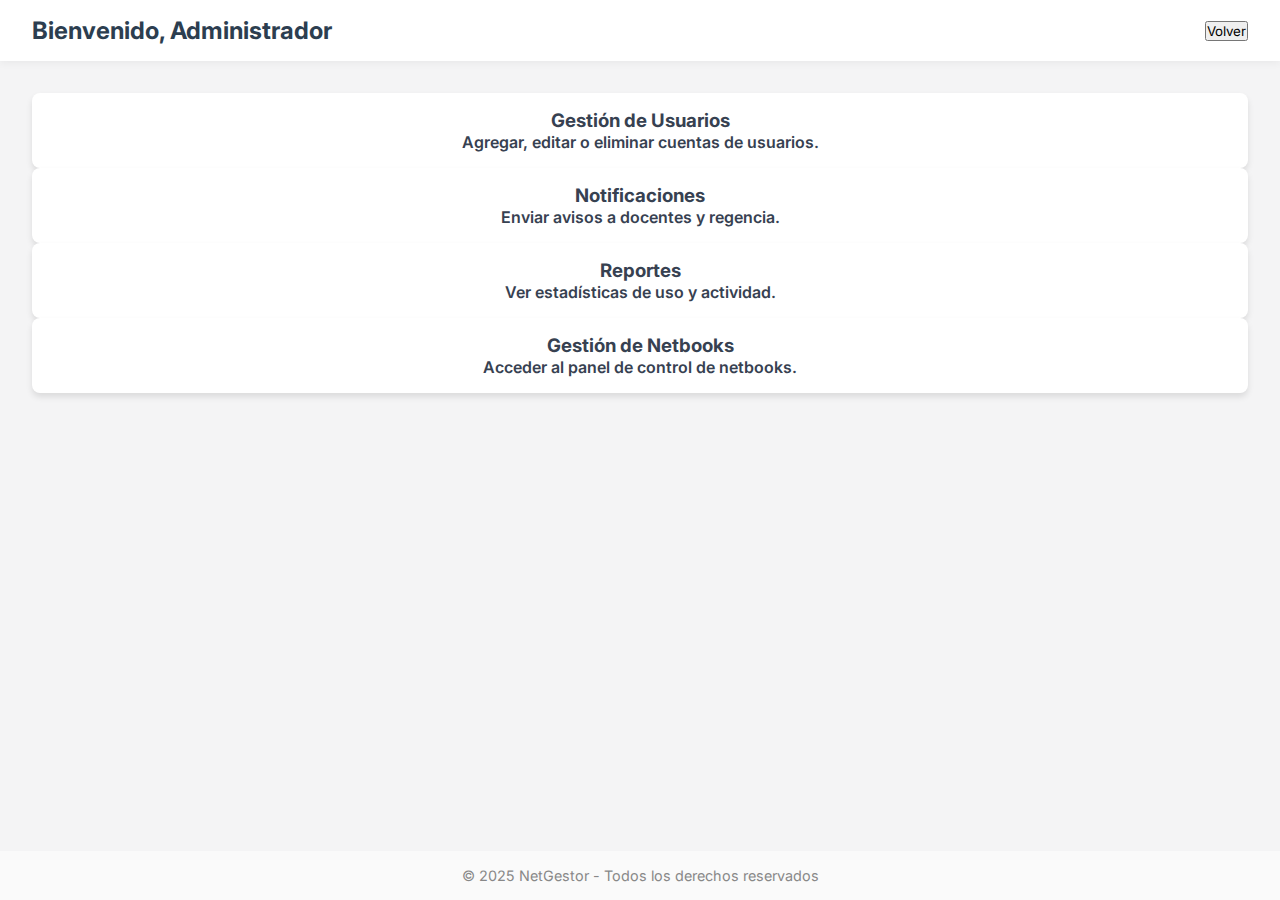
<file: admin.html>
<!DOCTYPE html>
<html lang="es">
<head>
  <meta charset="UTF-8">
  <meta name="viewport" content="width=device-width, initial-scale=1.0">
  <title>Panel Administrador - NetGestor</title>
  <link rel="preconnect" href="https://fonts.googleapis.com">
  <link rel="preconnect" href="https://fonts.gstatic.com" crossorigin>
  <link href="https://fonts.googleapis.com/css2?family=Inter:wght@400;600&display=swap" rel="stylesheet">
  <style>
    * {
      margin: 0;
      padding: 0;
      box-sizing: border-box;
      font-family: 'Inter', sans-serif;
    }

    body {
      background-color: #f4f4f5;
      color: #333;
      min-height: 100vh;
      display: flex;
      flex-direction: column;
    }

    header {
      background-color: #fff;
      padding: 1rem 2rem;
      box-shadow: 0 2px 8px rgba(0,0,0,0.05);
      display: flex;
      justify-content: space-between;
      align-items: center;
    }

    header h1 {
      font-size: 1.5rem;
      color: #2c3e50;
    }

    .logout-btn {
      background-color: #e74c3c;
      color: #fff;
      padding: 0.5rem 1rem;
      border: none;
      border-radius: 8px;
      cursor: pointer;
      transition: background-color 0.3s;
    }

    .logout-btn:hover {
      background-color: #c0392b;
    }

    main {
      flex-grow: 1;
      padding: 2rem;
      display: grid;
      grid-template-columns: repeat(auto-fit, minmax(250px, 1fr));
      gap: 1.5rem;
    }

    .card {
      background-color: #ffffff;
      border-radius: 12px;
      padding: 1.5rem;
      box-shadow: 0 4px 12px rgba(0,0,0,0.05);
      transition: transform 0.2s ease, box-shadow 0.2s ease;
    }

    .card:hover {
      transform: translateY(-3px);
      box-shadow: 0 8px 20px rgba(0,0,0,0.08);
    }

    .card a {
      font-size: 1.25rem;
      margin-bottom: 0.5rem;
      color: #34495e;
    }

    .card p {
      color: #666;
    }

    footer {
      text-align: center;
      padding: 1rem;
      background-color: #fafafa;
      color: #888;
      font-size: 0.9rem;
    }

    @media (max-width: 600px) {
      header {
        flex-direction: column;
        gap: 1rem;
        text-align: center;
      }
    }

    .card-link {
    display: block;
    background-color: #ffffff;
    border-radius: 8px;
    box-shadow: 0 4px 6px rgba(0, 0, 0, 0.1);
    padding: 16px;
    text-align: center;
    text-decoration: none;
    color: #374151; /* text-gray-700 */
    font-weight: 600;
    transition: transform 0.2s, box-shadow 0.2s;
  }

  .card-link:hover {
    transform: translateY(-4px);
    box-shadow: 0 6px 12px rgba(0, 0, 0, 0.15);
    background-color: #f9fafb;
  }
</style>

</head>
<body>
  <header>
    <h1>Bienvenido, Administrador</h1>
    <button class="btn-back" onclick="history.back()">Volver</button>
  </header>

  <main class="p-6">
  <div class="max-w-5xl mx-auto grid grid-cols-1 sm:grid-cols-2 lg:grid-cols-3 gap-6 px-6">
    <a href="usuarios.html" class="card-link">
      <h3 class="text-lg font-bold text-gray-700 mb-2">Gestión de Usuarios</h3>
      <p class="text-sm text-gray-600">Agregar, editar o eliminar cuentas de usuarios.</p>
    </a>

    <a href="notificaciones.html" class="card-link bg-white rounded-xl shadow-md p-6 hover:shadow-lg transition">
      <h3 class="text-lg font-bold text-gray-700 mb-2">Notificaciones</h3>
      <p class="text-sm text-gray-600">Enviar avisos a docentes y regencia.</p>
    </a>

    <a href="reportes.html" class="card-link bg-white rounded-xl shadow-md p-6 hover:shadow-lg transition">
      <h3 class="text-lg font-bold text-gray-700 mb-2">Reportes</h3>
      <p class="text-sm text-gray-600">Ver estadísticas de uso y actividad.</p>
    </a>

    <a href="admin dashboard.html" class="card-link bg-white rounded-xl shadow-md p-6 hover:shadow-lg transition">
      <h3 class="text-lg font-bold text-gray-700 mb-2">Gestión de Netbooks</h3>
      <p class="text-sm text-gray-600">Acceder al panel de control de netbooks.</p>
    </a>


    
  </div>
</main>



  <footer>
    © 2025 NetGestor - Todos los derechos reservados
  </footer>
</body>
</html>
</file>
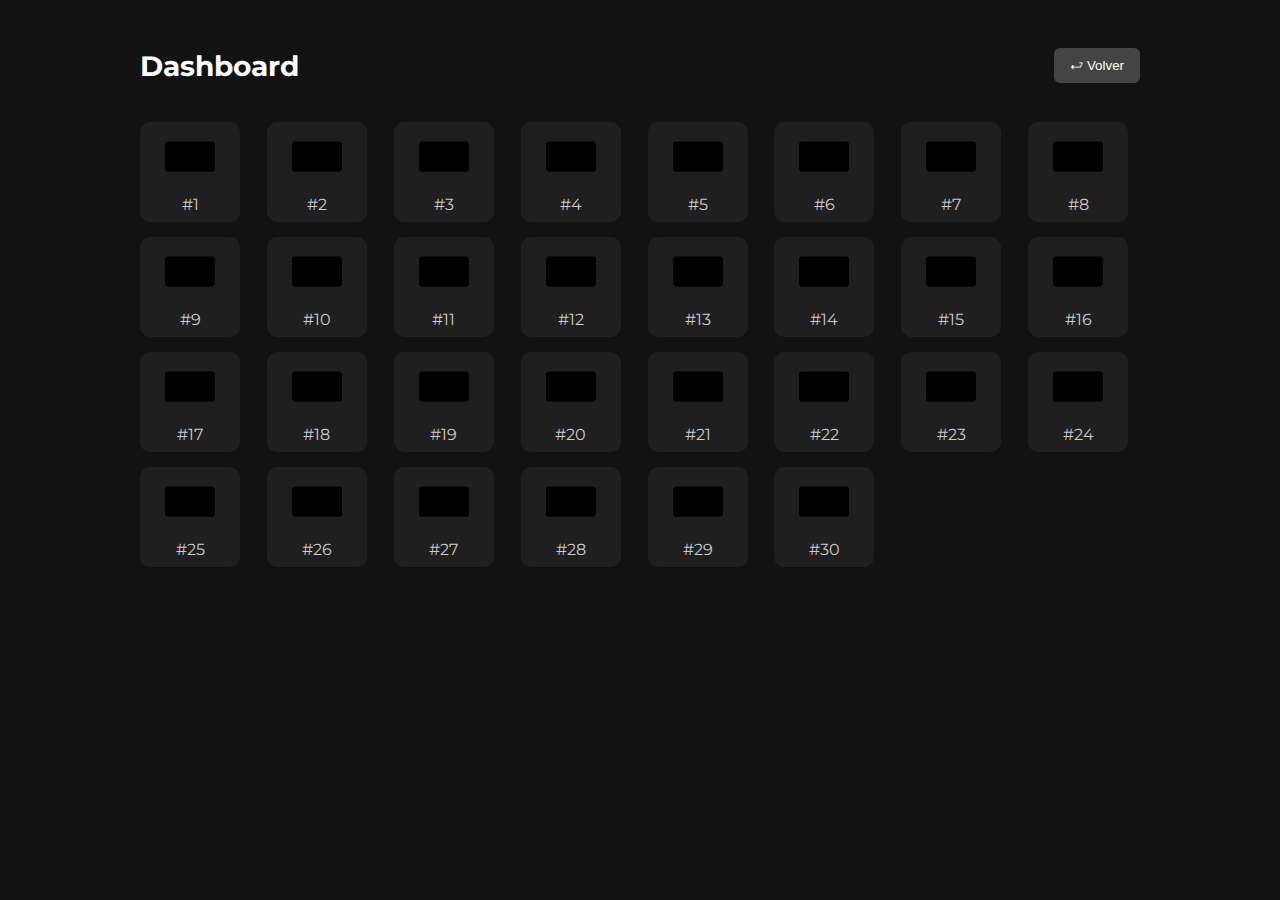
<file: dashboard.html>
<!DOCTYPE html>
<html lang="es">
<head>
  <meta charset="UTF-8">
  <title>Panel de Regencia</title>
  <link href="https://fonts.googleapis.com/css2?family=Montserrat:wght@400;600&display=swap" rel="stylesheet">
  <style>
    body {
      font-family: 'Montserrat', sans-serif;
      margin: 0;
      padding: 0;
      background-color: #121212;
      color: #fff;
    }

    .panel {
      padding: 30px;
      max-width: 1000px;
      margin: 0 auto;
    }

    .top-bar {
      display: flex;
      justify-content: space-between;
      align-items: center;
      margin-bottom: 20px;
    }

    .top-bar h1 {
      font-size: 1.75rem;
    }

    .btn-back {
      background-color: #444;
      color: #fff;
      border: none;
      padding: 10px 16px;
      border-radius: 6px;
      cursor: pointer;
      transition: background-color 0.3s ease;
    }

    .btn-back:hover {
      background-color: #666;
    }

    .notification {
      background-color: #1e1e1e;
      border-left: 4px solid #4ade80;
      padding: 15px 20px;
      border-radius: 6px;
      margin-bottom: 20px;
      display: none;
      font-size: 0.95rem;
    }

    .rack {
      display: grid;
      grid-template-columns: repeat(auto-fit, minmax(100px, 1fr));
      gap: 15px;
    }

    .netbook {
      position: relative;
      width: 100px;
      height: 100px;
      background-color: #1f1f1f;
      border-radius: 10px;
      display: flex;
      flex-direction: column;
      align-items: center;
      justify-content: center;
      overflow: hidden;
      cursor: pointer;
      color: #ccc;
    }

    .netbook img {
      width: 60%;
      height: auto;
      margin-bottom: 5px;
    }

    .netbook::before {
      content: '';
      position: absolute;
      top: 0; left: 0;
      width: 100%;
      height: 100%;
      border-radius: 10px;
      border: 2px solid transparent;
      animation: recorrerBorde 2s linear infinite;
      pointer-events: none;
    }

    @keyframes recorrerBorde {
      0%   { border-top: 2px solid #00f; border-right: 2px solid transparent; }
      25%  { border-right: 2px solid #00f; border-bottom: 2px solid transparent; }
      50%  { border-bottom: 2px solid #00f; border-left: 2px solid transparent; }
      75%  { border-left: 2px solid #00f; }
      100% { border-top: 2px solid transparent; border-right: 2px solid transparent; border-bottom: 2px solid transparent; border-left: 2px solid transparent; }
    }
  </style>
</head>
<body>
  <div class="panel">
    <div class="top-bar">
      <h1>Dashboard</h1>
      <button class="btn-back" onclick="history.back()">⮐ Volver</button>
    </div>

    <!-- Notificación interna -->
    <div id="notificacion" class="notification"></div>

    <!-- Rack de netbooks -->
    <div class="rack" id="rack-container"></div>
  </div>

  <script>
    // Crear las netbooks dinámicamente
    const rack = document.getElementById('rack-container');
    for (let i = 1; i <= 30; i++) {
      const div = document.createElement('div');
      div.className = 'netbook';
      div.innerHTML = `
        <img src="imagenes/netbook.svg" alt="Netbook ${i}">
        <span>#${i}</span>
      `;
      div.addEventListener('click', () => mostrarNotificacion(`Seleccionaste la Netbook #${i}`));
      rack.appendChild(div);
    }

    // Función para mostrar notificaciones internas
    function mostrarNotificacion(mensaje) {
      const notif = document.getElementById('notificacion');
      notif.textContent = mensaje;
      notif.style.display = 'block';

      setTimeout(() => {
        notif.style.display = 'none';
      }, 3000);
    }
  </script>
</body>
</html>
</file>
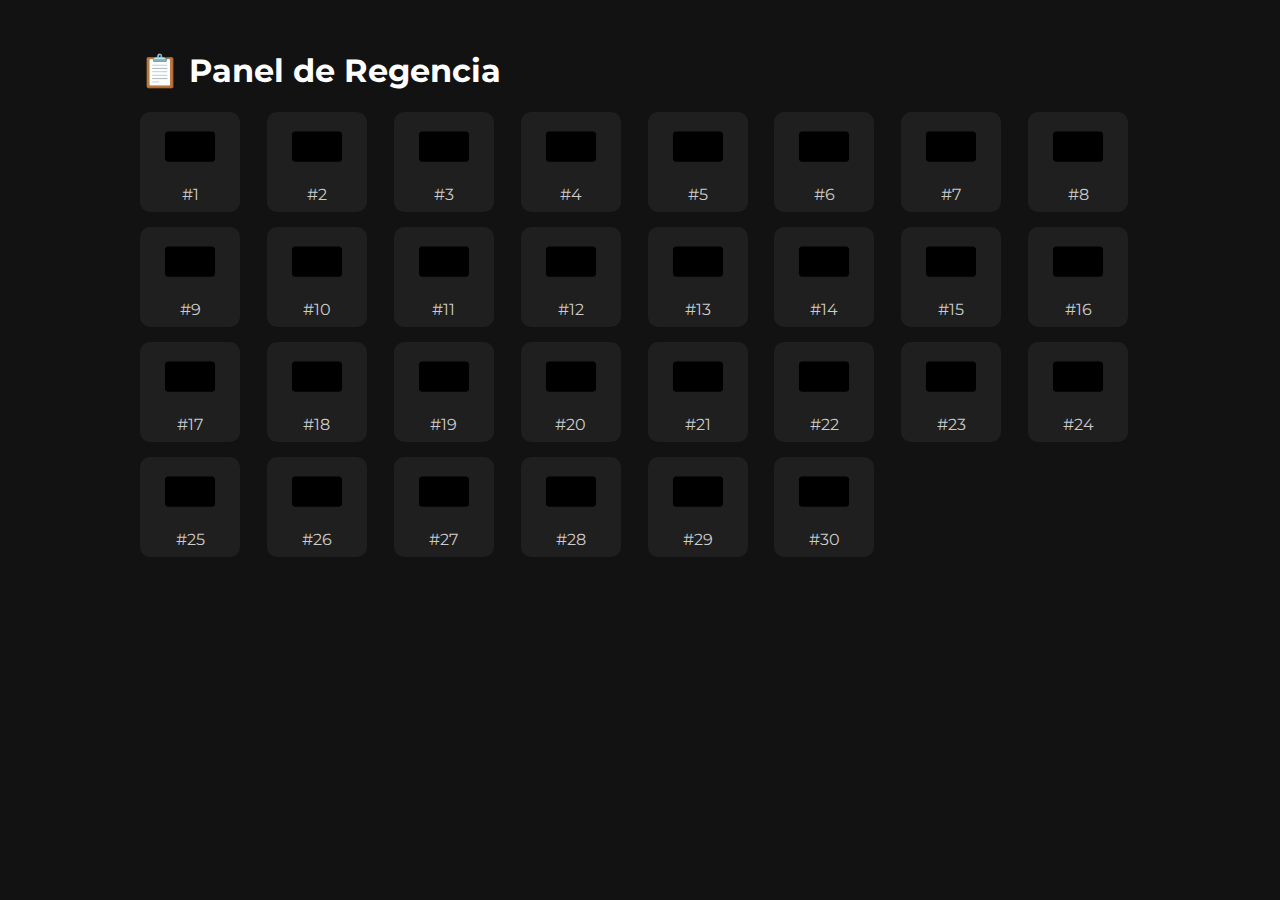
<file: regencia.html>
<!DOCTYPE html>
<html lang="es">
<head>
  <meta charset="UTF-8">
  <title>Panel del Administrador</title>
  <link rel="stylesheet" href="css/styles.css">
  <link href="https://fonts.googleapis.com/css2?family=Montserrat:wght@400;600&display=swap" rel="stylesheet">
</head>
<body class="modo-oscuro">
  <div class="panel">
      <h1>📋 Panel de Regencia</h1>
    <div class="rack">
      <!-- Las 30 netbooks -->
      <script>
        for (let i = 1; i <= 30; i++) {
          document.write(`
          <!-- En vez de usar onclick -->
            <div class="netbook" data-id="${i}">
              <img src="imagenes/netbook.svg" alt="Netbook ${i}">
              <span>#${i}</span>
            </div>
          `);
        }
      </script>
    </div>
  </div>

  <script src="js/app.js"></script>
</body>
</html>
</file>
<file: css/styles.css>
body {
      font-family: 'Montserrat', sans-serif;
      margin: 0;
      padding: 0;
      background-color: #121212;
      color: #fff;
    }

    .panel {
      padding: 30px;
      max-width: 1000px;
      margin: 0 auto;
    }

    .top-bar {
      display: flex;
      justify-content: space-between;
      align-items: center;
      margin-bottom: 20px;
    }

    .top-bar h1 {
      font-size: 1.75rem;
    }

    .btn-back {
      background-color: #444;
      color: #fff;
      border: none;
      padding: 10px 16px;
      border-radius: 6px;
      cursor: pointer;
      transition: background-color 0.3s ease;
    }

    .btn-back:hover {
      background-color: #666;
    }

    .notification {
      background-color: #1e1e1e;
      border-left: 4px solid #4ade80;
      padding: 15px 20px;
      border-radius: 6px;
      margin-bottom: 20px;
      display: none;
      font-size: 0.95rem;
    }

    .rack {
      display: grid;
      grid-template-columns: repeat(auto-fit, minmax(100px, 1fr));
      gap: 15px;
    }

    .netbook {
      position: relative;
      width: 100px;
      height: 100px;
      background-color: #1f1f1f;
      border-radius: 10px;
      display: flex;
      flex-direction: column;
      align-items: center;
      justify-content: center;
      overflow: hidden;
      cursor: pointer;
      color: #ccc;
    }

    .netbook img {
      width: 60%;
      height: auto;
      margin-bottom: 5px;
    }

    .netbook::before {
      content: '';
      position: absolute;
      top: 0; left: 0;
      width: 100%;
      height: 100%;
      border-radius: 10px;
      border: 2px solid transparent;
      animation: recorrerBorde 2s linear infinite;
      pointer-events: none;
    }

@keyframes recorrerBorde {
  0%   { border-top: 2px solid #00f; border-right: 2px solid transparent; }
  25%  { border-right: 2px solid #00f; border-bottom: 2px solid transparent; }
  50%  { border-bottom: 2px solid #00f; border-left: 2px solid transparent; }
  75%  { border-left: 2px solid #00f; }
  100% { border-top: 2px solid transparent; border-right: 2px solid transparent;
         border-bottom: 2px solid transparent; border-left: 2px solid transparent; }
}

/* Estados especiales */
.netbook.pedida {
  background-color: orange;
}

.netbook.daniada {
  background-color: crimson;
}

.modal {
  position: fixed;
  top: 0; left: 0; right: 0; bottom: 0;
  background: rgba(0, 0, 0, 0.6);
  display: flex;
  align-items: center;
  justify-content: center;
  z-index: 1000;
}

.modal-contenido {
  background-color: #1f1f1f;
  padding: 20px;
  border-radius: 10px;
  width: 300px;
  color: white;
}

.modal-contenido h2 {
  margin-top: 0;
}

.modal-contenido label {
  display: block;
  margin-top: 10px;
  font-weight: 600;
}

.modal-contenido select,
.modal-contenido textarea {
  width: 100%;
  padding: 8px;
  margin-top: 5px;
  border: none;
  border-radius: 5px;
  background-color: #2c2c2c;
  color: white;
}

.modal-contenido button {
  margin-top: 10px;
  padding: 8px 12px;
  margin-right: 5px;
  border: none;
  border-radius: 5px;
  background-color: #007bff;
  color: white;
  cursor: pointer;
}

.oculto {
  display: none !important;
}

.netbook.seleccionada {
  background-color: #00cc66;
  border: 2px solid #00ff99;
}


.modal {
  position: fixed;
  top: 0; left: 0; right: 0; bottom: 0;
  background: rgba(0, 0, 0, 0.7);
  display: flex;
  justify-content: center;
  align-items: center;
  z-index: 1000;
}

.modal-contenido {
  background: #1f1f1f;
  color: white;
  padding: 20px;
  border-radius: 10px;
  width: 320px;
}

.modal-contenido h2 {
  margin-top: 0;
}

.modal-contenido label {
  display: block;
  margin-top: 10px;
  font-weight: bold;
}

.modal-contenido input {
  width: 100%;
  padding: 8px;
  background: #2a2a2a;
  color: white;
  border: none;
  border-radius: 5px;
  margin-bottom: 10px;
}


button {
  padding: 10px 20px;
  margin-top: 20px;
  border: none;
  border-radius: 6px;
  font-size: 16px;
  font-weight: 600;
  background-color: #007bff;
  color: white;
  cursor: pointer;
  transition: background-color 0.3s ease;
}

button:hover {
  background-color: #0056b3;
}
</file>
